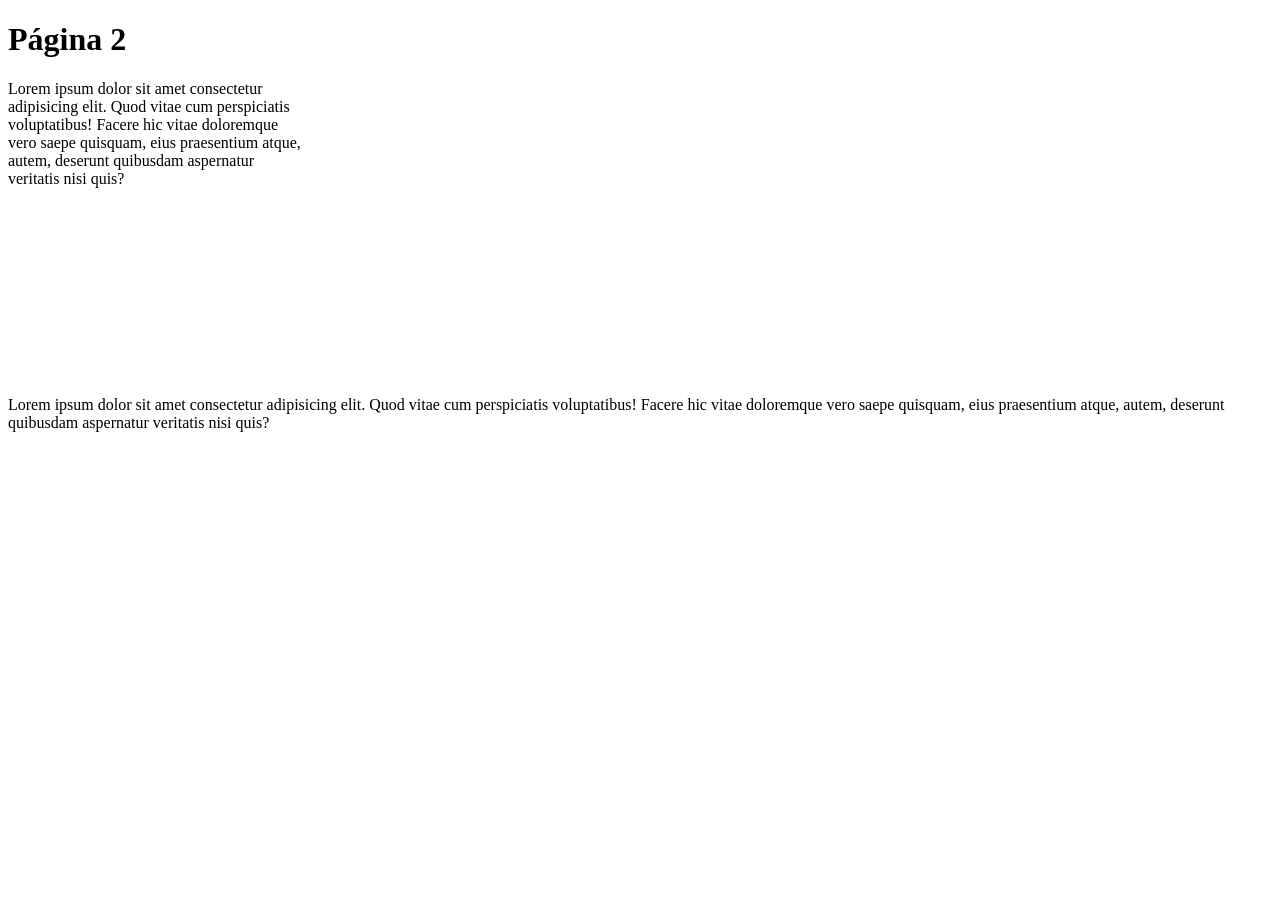
<file: pagina2.html>
<!DOCTYPE html>
<html lang="en">
<head>
<meta charset="UTF-8">
<meta name="viewport" content="width=<device-width>, initial-scale=1.0">
<title>Página 2</title>
</head>
<body>
<h1 style="background-color: Maqua;">Página 2</h1>
<p style="background-color: Clazure; width: 300px; height: 300px; border: 1px solid Mred;">
Lorem ipsum dolor sit amet consectetur adipisicing elit. Quod vitae cum perspiciatis voluptatibus! Facere hic
vitae doloremque vero saepe quisquam, eius praesentium atque, autem, deserunt quibusdam aspernatur veritatis
nisi quis?
</p>
<p style="background-color: Clazure; display: inline; width: 300px; height: 300px; border: 1px solid Mired;">
Lorem ipsum dolor sit amet consectetur adipisicing elit. Quod vitae cum perspiciatis voluptatibus! Facere hic
vitae doloremque vero saepe quisquam, eius praesentium atque, autem, deserunt quibusdam aspernatur veritatis
nisi quis?
</p>
</body>
</html>
</file>
